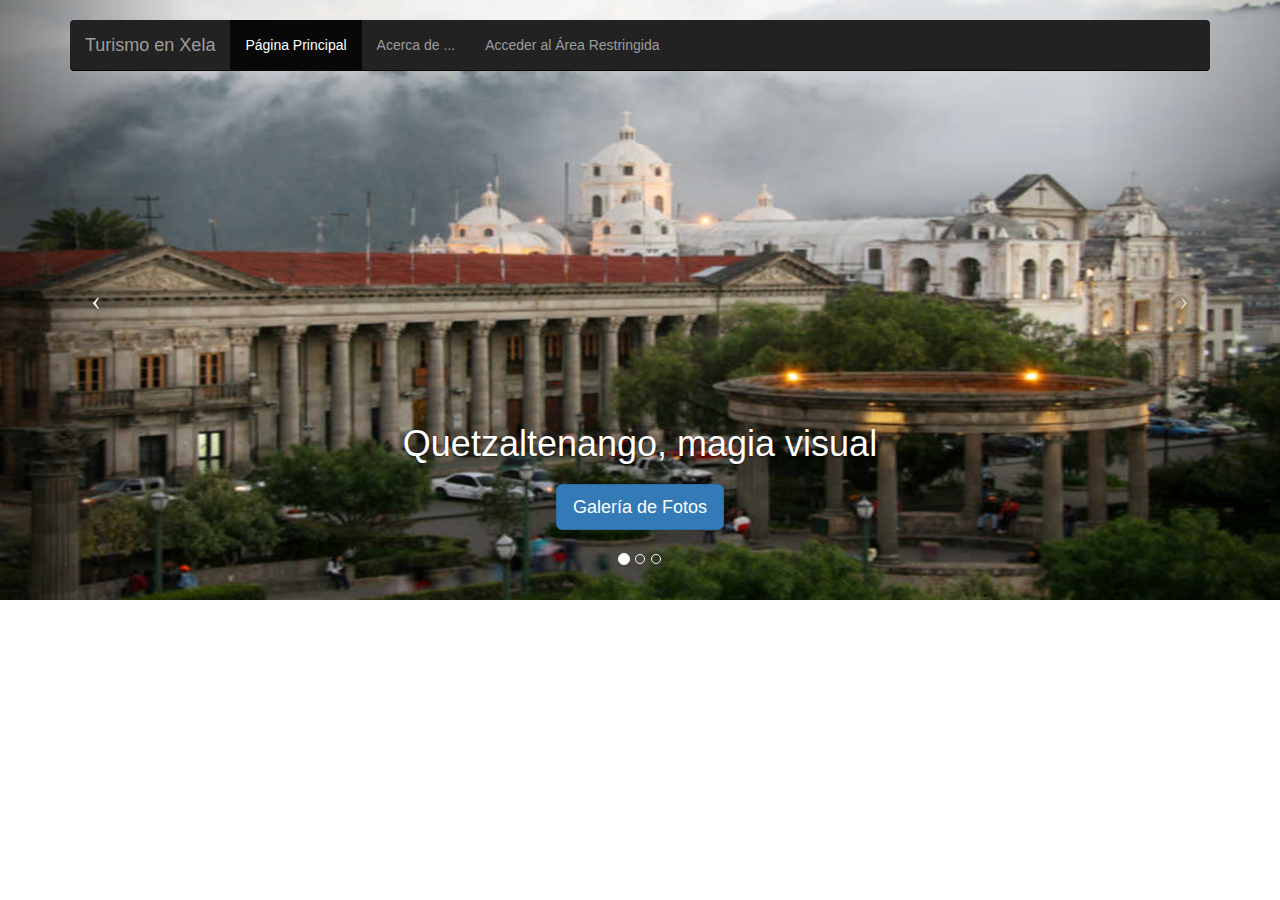
<file: index.html>
<!DOCTYPE html>
<html lang="es">
    <head>
        <meta http-equiv="content-type" content="text/html; charset=UTF-8">
        <meta charset="utf-8">
        <title>Sitio de Informaci&oacute;n Tur&iacute;stica de Quetzaltenango</title>
        <meta name="generator" content="Bootply" />
        <meta name="viewport" content="width=device-width, initial-scale=1, maximum-scale=1">
        <link href="css/bootstrap.min.css" rel="stylesheet">
        <!--[if lt IE 9]>
                <script src="//html5shim.googlecode.com/svn/trunk/html5.js"></script>
        <![endif]-->
        <link href="css/styles.css" rel="stylesheet">
    </head>
    <body>
        <div class="navbar-wrapper">
          <div class="container">
            <div class="navbar navbar-inverse navbar-static-top">

                <div class="navbar-header">
                    <a class="navbar-toggle" data-toggle="collapse" data-target=".navbar-collapse">
                      <span class="icon-bar"></span>
                      <span class="icon-bar"></span>
                      <span class="icon-bar"></span>
                    </a>
                <a class="navbar-brand" href="#">Turismo en Xela</a>
                </div>
                <div class="navbar-collapse collapse">
                  <ul class="nav navbar-nav">
                    <li class="active"><a href="#">P&aacute;gina Principal</a></li>
                    <li><a href="geninfo.html" target="ext">Acerca de ...</a></li>
                    <li><a href="#contact" id="btnLogin">Acceder al &Aacute;rea Restringida</a></li>
                  </ul>
                </div>

            </div>
          </div><!-- /container -->
        </div><!-- /navbar wrapper -->


    <!-- Carousel
    ================================================== -->
        <div id="myCarousel" class="carousel slide">
          <!-- Indicators -->
          <ol class="carousel-indicators">
            <li data-target="#myCarousel" data-slide-to="0" class="active"></li>
            <li data-target="#myCarousel" data-slide-to="1"></li>
            <li data-target="#myCarousel" data-slide-to="2"></li>
          </ol>
          <div class="carousel-inner" style="height: 80%;">
            <div class="item active text-center">
              <!--<img src="/assets/example/bg_suburb.jpg" style="width:100%" class="img-responsive">-->
              <img src="images/fondo.jpg" style="width:100%; height: 40%;" class="img-responsive text-center">
              <div class="container">
                <div class="carousel-caption">
                  <h1>Quetzaltenango, magia visual</h1>
                  <p></p>
                  <p><a class="btn btn-lg btn-primary" href="http://getbootstrap.com">Galer&iacute;a de Fotos</a>
                </p>
                </div>
              </div>
            </div>
            <div class="item">
              <!--<img src="http://lorempixel.com/2000/600/abstract/1" class="img-responsive">-->
              <img src="images/fotos/rsz-CIMG6923.JPG" style="width:100%; height: 40%;" class="img-responsive">
              <div class="container">
                <div class="carousel-caption">
        <!--          <h1>Changes to the Grid</h1>
                  <p>Bootstrap 3 still features a 12-column grid, but many of the CSS class names have completely changed.</p>-->
                  <h1>Noticias tur&iacute;sticas de inter&eacute;s</h1>
                  <p>Conozca m&aacute;s sobre Quetzaltenango, y su pujante industria tur&iacute;stica.</p>
                  <p><a class="btn btn-large btn-primary" href="#">Ver Noticias y Art&iacute;culos</a></p>
                </div>
              </div>
            </div>
            <div class="item">
              <!--<img src="http://placehold.it/1500X500" class="img-responsive">-->
              <img src="images/fotos/rsz-CIMG6941.JPG" style="width: 100%; height:40%;" class="img-responsive">
              <div class="container">
                <div class="carousel-caption">
                    <h1>Enlaces de Inter&eacute;s</h1>
                    <p>Sitios web relacionados con la actividad tur&iacute;stica y social de Quetzaltenango.</p>
                  <p><a class="btn btn-large btn-primary" href="#">Ver Enlaces</a></p>
                </div>
              </div>
            </div>
          </div>
          <!-- Controls -->
          <a class="left carousel-control" href="#myCarousel" data-slide="prev">
            <span class="icon-prev"></span>
          </a>
          <a class="right carousel-control" href="#myCarousel" data-slide="next">
            <span class="icon-next"></span>
          </a>  
        </div>
<!-- /.carousel -->


<!-- Marketing messaging and featurettes
================================================== -->
<!-- Wrap the rest of the page in another container to center all the content. -->

<!--<div class="container marketing">

   Three columns of text below the carousel 
  <div class="row">
    <div class="col-md-4 text-center">
      <img class="img-circle" src="http://placehold.it/140x140">
      <h2>Mobile-first</h2>
      <p>Tablets, phones, laptops. The new 3 promises to be mobile friendly from the start.</p>
      <p><a class="btn btn-default" href="#">View details »</a></p>
    </div>
    <div class="col-md-4 text-center">
      <img class="img-circle" src="http://placehold.it/140x140">
      <h2>One Fluid Grid</h2>
      <p>There is now just one percentage-based grid for Bootstrap 3. Customize for fixed widths.</p>
      <p><a class="btn btn-default" href="#">View details »</a></p>
    </div>
    <div class="col-md-4 text-center">
      <img class="img-circle" src="http://placehold.it/140x140">
      <h2>LESS is More</h2>
      <p>Improved support for mixins make the new Bootstrap 3 easier to customize.</p>
      <p><a class="btn btn-default" href="#">View details »</a></p>
    </div>
  </div> /.row 


   START THE FEATURETTES 

  <hr class="featurette-divider">

  <div class="featurette">
    <img class="featurette-image img-circle pull-right" src="http://placehold.it/512">
    <h2 class="featurette-heading">Responsive Design. <span class="text-muted">It'll blow your mind.</span></h2>
    <p class="lead">In simple terms, a responsive web design figures out what resolution of device it's being served on. Flexible grids then size correctly to fit the screen.</p>
  </div>

  <hr class="featurette-divider">

  <div class="featurette">
    <img class="featurette-image img-circle pull-left" src="http://placehold.it/512">
    <h2 class="featurette-heading">Smaller Footprint. <span class="text-muted">Lightweight.</span></h2>
    <p class="lead">The new Bootstrap 3 promises to be a smaller build. The separate Bootstrap base and responsive.css files have now been merged into one. There is no more fixed grid, only fluid.</p>
  </div>

  <hr class="featurette-divider">

  <div class="featurette">
    <img class="featurette-image img-circle pull-right" src="http://placehold.it/512">
    <h2 class="featurette-heading">And lastly, this one. <span class="text-muted">Flatness.</span></h2>
    <p class="lead">A big design trend for 2013 is "flat" design. Gone are the days of excessive gradients and shadows. Designers are producing cleaner flat designs, and Bootstrap 3 takes advantage of this minimalist trend.</p>
  </div>

  <hr class="featurette-divider">

   /END THE FEATURETTES 


   FOOTER 
  <footer>
    <p class="pull-right"><a href="#">Back to top</a></p>
    <p>This Bootstrap layout is compliments of Bootply. · <a href="http://www.bootply.com/62603">Edit on Bootply.com</a></p>
  </footer>

</div> /.container 
script references -->	 
		<!--<script src="//ajax.googleapis.com/ajax/libs/jquery/2.0.2/jquery.min.js"></script>-->
        <script src="js/jquery-2.0.2.min.js"></script>
        <script src="js/bootstrap.min.js"></script>
        <script src="js/custom.js"></script>
    </body>
</html>
</file>
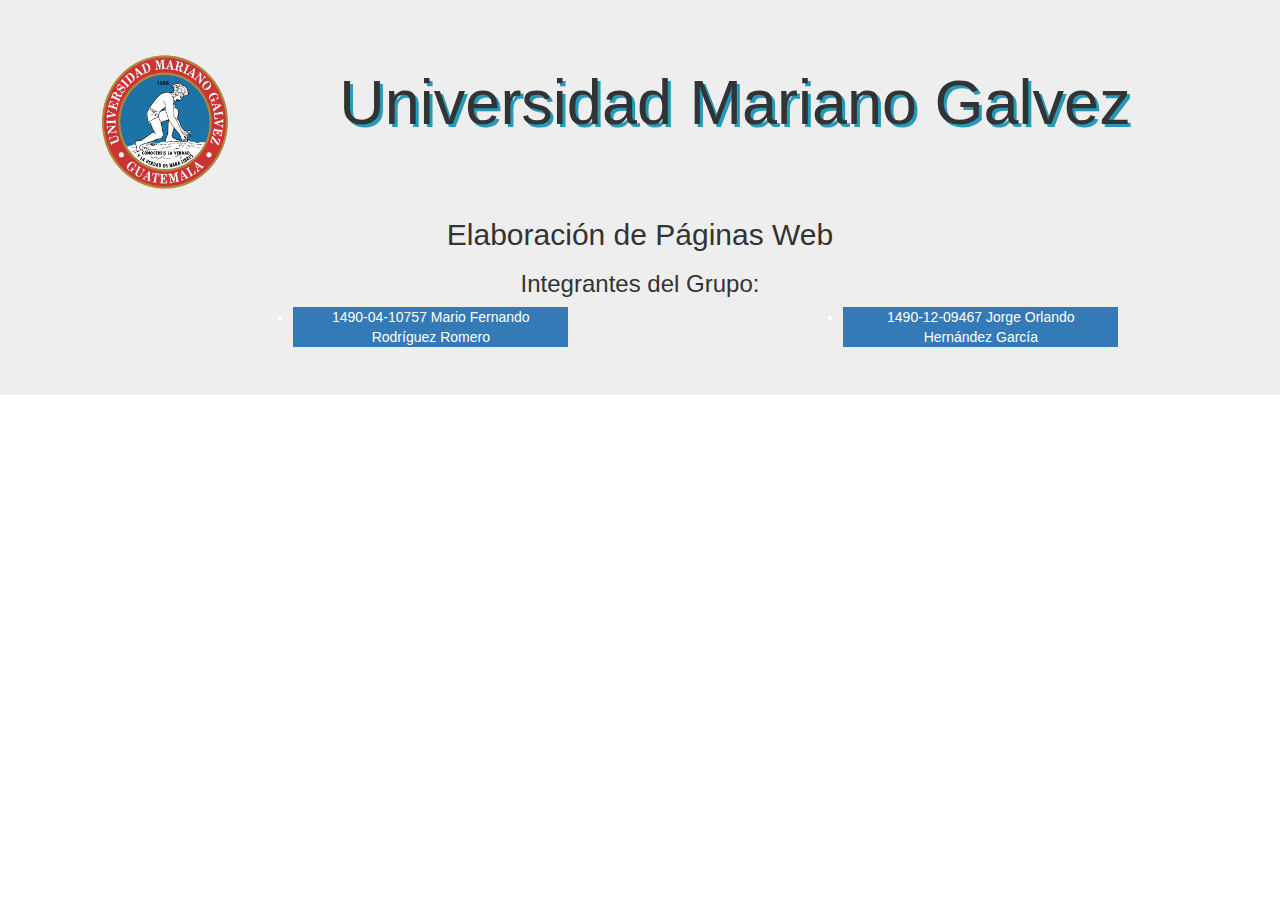
<file: geninfo.html>
<!DOCTYPE html>
<!--
To change this license header, choose License Headers in Project Properties.
To change this template file, choose Tools | Templates
and open the template in the editor.
-->
<html>
    <head>
        <title>Universidad Mariano G&aacute;lvez - Elaboraci&oacute;n de P&aacute;ginas Web</title>
        <meta charset="UTF-8">
        <meta name="viewport" content="width=device-width, initial-scale=1, maximum-scale=1">
        <link href="css/bootstrap.min.css" rel="stylesheet">
    </head>
    <body>
        <div class="jumbotron">
            <div class="container">
                <div class="col-lg-2"><img class="img-responsive" src="images/logoUMG.png" style="height: 150px; min-height: 50px;"/></div>
                <div class="text-center h1" style="text-shadow: 3px 3px #269abc;">Universidad Mariano Galvez</div>
            </div>
            <div class="container">
                <div class="text-center h2">Elaboraci&oacute;n de P&aacute;ginas Web</div>
                <div class="text-center h3">Integrantes del Grupo:</div>
                <div class="text-center">
                    <ul>
                        <li class="btn-primary col-lg-offset-2 col-lg-3">1490-04-10757&Tab;Mario Fernando Rodr&iacute;guez Romero</li>
                        <li class="btn-primary col-lg-offset-3 col-lg-3">1490-12-09467&Tab;Jorge Orlando Hern&aacute;ndez Garc&iacute;a</li>
                    </ul>
                </div>
            </div>
        </div>
    </body>
</html>
</file>
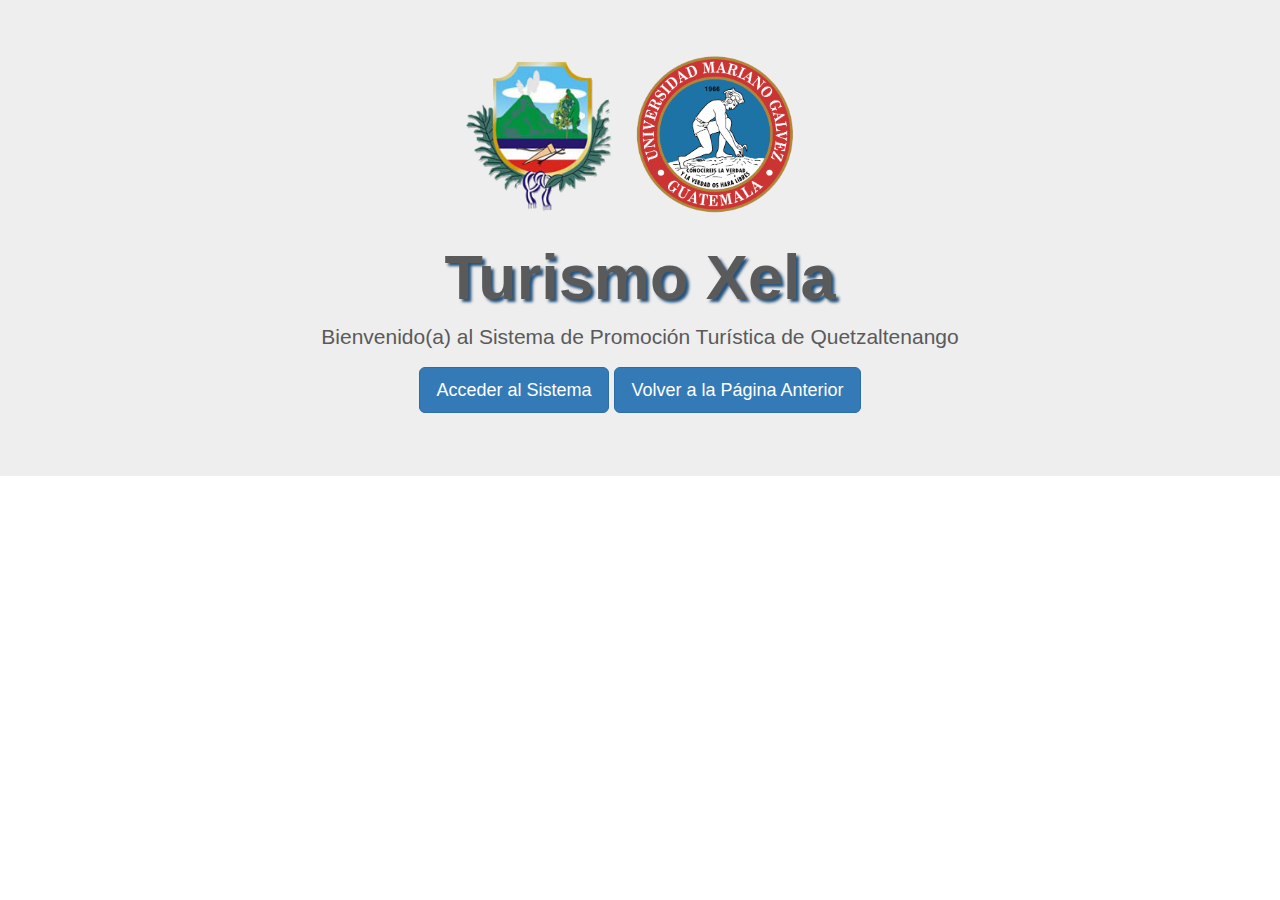
<file: loginform.html>
<!DOCTYPE html>
<!--
To change this license header, choose License Headers in Project Properties.
To change this template file, choose Tools | Templates
and open the template in the editor.
-->
<html>
    <head>
        <title>Inicio de Sesi&oacute;n</title>
        <meta charset="UTF-8">
        <meta name="viewport" content="width=device-width, initial-scale=1, maximum-scale=1">
        <link href="css/bootstrap.min.css" rel="stylesheet">
        <!--[if lt IE 9]>
                <script src="//html5shim.googlecode.com/svn/trunk/html5.js"></script>
        <![endif]-->
        <link href="css/styles.css" rel="stylesheet">
    </head>
    <body>
        <div class="jumbotron" style="text-align: center;">
            <div id="logos">
                <img class="img-responsive" src="images/logomuni.png" style="height: 150px; display: inline-block;"/>
                <img class="img-responsive" src="images/logoUMG.png" style="height: 175px; display: inline-block;"/>
            </div>
            <div>
                <h1 id="primertitulo" style="margin-left: auto; margin-right: auto; position: relative; display: inline-block; ">Turismo Xela</h1>
                <p>Bienvenido(a) al Sistema de Promoci&oacute;n Tur&iacute;stica de Quetzaltenango</p>
                <p>
                    <button type="button" class="btn btn-primary btn-lg" id="btnEnter">Acceder al Sistema</button>
                    <button type="button" class="btn btn-primary btn-lg" id="btnQry">Volver a la P&aacute;gina Anterior</button>
                </p>
            </div>
            <table id="loginform" class="table-bordered" style="margin-left: auto; margin-right: auto;  width: 50%;">
                <thead>
                    <tr>
                        <th colspan="2" class="label-primary" style="color:whitesmoke; text-align: center;">Datos de Inicio de Sesi&oacute;n</th>
                    </tr>
                </thead>
                <tbody>
                    <tr>
                        <td class="label-default" style="color:whitesmoke;">Usuario (abcde):</td><td style="text-align: center;"><input type="text" size="15" id="uname"></td>
                    </tr>
                    <tr>
                        <td class="label-default" style="color:whitesmoke;">Contrase&ntilde;a (abcde):</td><td style="text-align: center;"><input type="password" size="15" id="key"></td>
                    </tr>
                </tbody>
                <tfoot>
                    <tr>
                        <td colspan="2" style="text-align: center;">
                            <button class="btn btn-primary btn-sm" id="btnLogin">Enviar Datos</button>
                        </td>
                    </tr>
                </tfoot>
            </table>
         </div>    
        <script src="js/jquery-2.0.2.min.js"></script>
        <script src="js/custlogin.js"></script>
        <script src="js/crypt/md5.js"></script>
    </body>
</html>
</file>
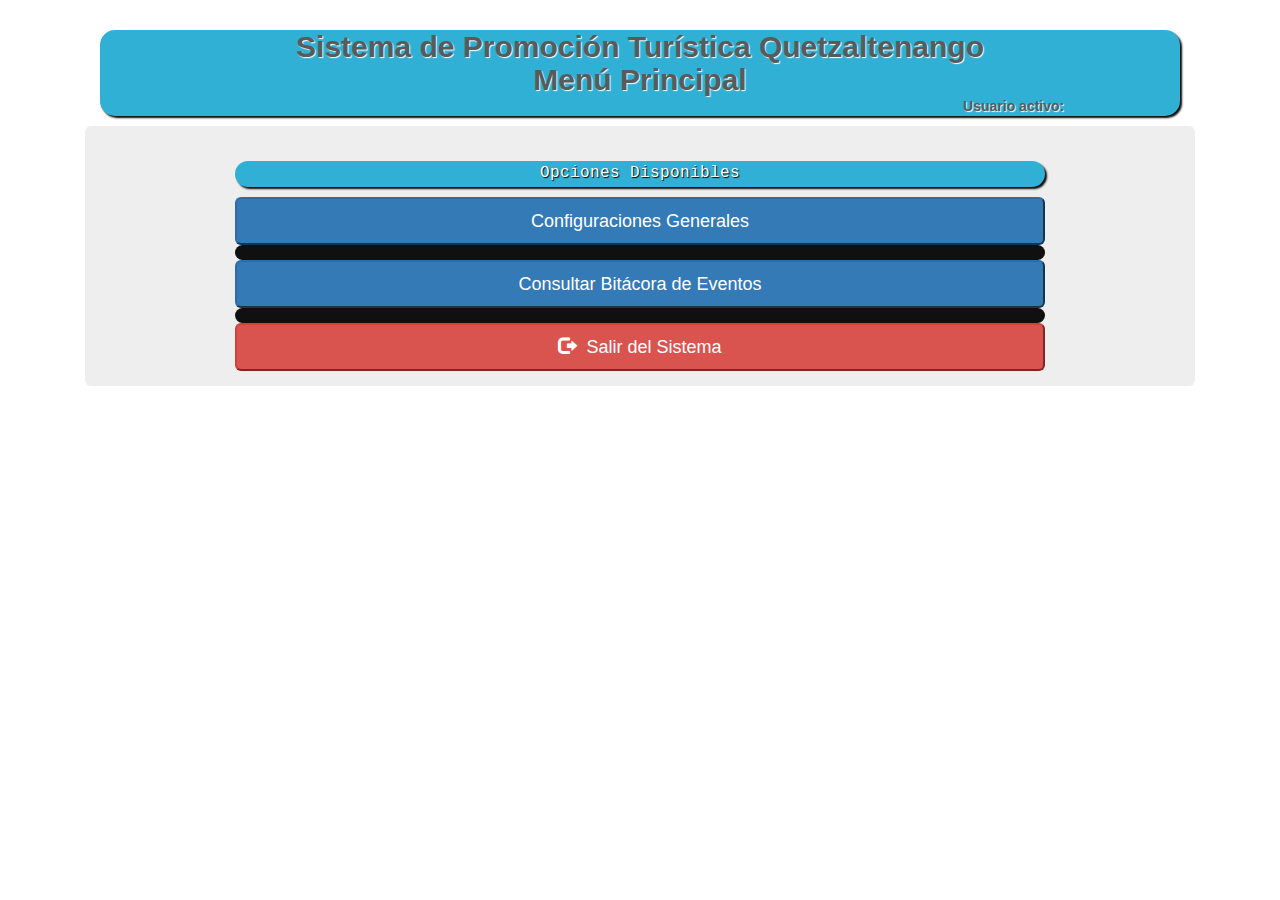
<file: app/menu.html>
<!DOCTYPE html>
<!--
To change this license header, choose License Headers in Project Properties.
To change this template file, choose Tools | Templates
and open the template in the editor.
-->
<html lang="es">
    <head>
        <title>Sistema de Promoci&oacute;n Tur&iacute;stica - Men&uacute; Principal</title>
        <meta charset="UTF-8">
        <meta name="viewport" content="width=device-width, initial-scale=1.0">
        <link href="../css/bootstrap.min.css" rel="stylesheet">
        <!--[if lt IE 9]>
                <script src="//html5shim.googlecode.com/svn/trunk/html5.js"></script>
        <![endif]-->
        <link href="../css/styles.css" rel="stylesheet">
    </head>
    <body class="container" style="padding: 30px;">
        <div class="container col-lg-10" style="width: 100%;">
            <header class="pagehead">
                <span class="h2 resaltadon">Sistema de Promoci&oacute;n Tur&iacute;stica Quetzaltenango</span><br>
                <span class="h2 resaltadon">Men&uacute; Principal</span><br>
                <p class="text-right uid"><span class="resaltadon" id="nombreusuario">Usuario activo:&nbsp;&nbsp;</span></p>
            </header>
        </div>
        <div class="container col-lg-10 jumbotron" style="width: 100%; padding: 15px 15px 15px 15px !important;">
            <header class="h3 pagehead menuhead" style="width:75%; margin-left: auto; margin-right: auto; text-align: center;">
                <span>Opciones Disponibles</span>
            </header>
            <article style="width:75%; margin-left: auto; margin-right: auto; text-align: center;">
                <button class="btn-block btn-lg btn-primary" id="btnGenerales">Configuraciones Generales</button>
                <div class="btn-group" style="width:100%;" id="smnuGenerales">
                    <button class="btn-block btn-lg btn-info" id="optUsuarios">Gestionar Usuarios</button>
                    <button class="btn-block btn-lg btn-info" id="optSitios">Gestionar Sitios Tur&iacute;sticos</button>
                    <button class="btn-block btn-lg btn-info" id="optImagenes">Gestionar Im&aacute;genes</button>
                    <button class="btn-block btn-lg btn-info" id="optArticulos">Gestionar Art&iacute;culos</button>
                    <button class="btn-block btn-lg btn-info" id="optInst">Gestionar Enlaces</button>
                </div>
                <div style="height:15px;background-color: #101010;border: 2px #000; border-radius: 10px; "></div>
                <button class="btn-block btn-lg btn-primary" id="btnQryBita">Consultar Bit&aacute;cora de Eventos</button>
                <div style="height:15px;background-color: #101010;border: 2px #000; border-radius: 10px; "></div>
                <button class="btn-block btn-lg btn-danger" id='btnQuit'><span class="glyphicon glyphicon-log-out"></span>&nbsp;&nbsp;Salir del Sistema</button>
            </article>
        </div>        
        <script src="../js/jquery.min.js"></script>
        <script src="../js/bootstrap.min.js"></script>
        <script src="../js/custmenu.js"></script>
    </body>
</html>
</file>
<file: css/styles.css>
/* BOOTSTRAP 3.x GLOBAL STYLES
-------------------------------------------------- */
body {
  padding-bottom: 40px;
  color: #5a5a5a;
}



/* CUSTOMIZE THE NAVBAR
-------------------------------------------------- */

/* Special class on .container surrounding .navbar, used for positioning it into place. */
.navbar-wrapper {
  position: absolute;
  top: 0;
  left: 0;
  right: 0;
  z-index: 10;
}



/* CUSTOMIZE THE CAROUSEL
-------------------------------------------------- */

/* Carousel base class */
.carousel {
  margin-bottom: 60px;
}
/* Since positioning the image, we need to help out the caption */
.carousel-caption {
  z-index: 1;
}

/* Declare heights because of positioning of img element */
.carousel .item {
  height: 600px;
  background-color:#555;
}
.carousel img {
  position: absolute;
  top: 0;
  left: 0;
  min-height: 600px;
}



/* MARKETING CONTENT
-------------------------------------------------- */

/* Pad the edges of the mobile views a bit */
.marketing {
  padding-left: 15px;
  padding-right: 15px;
}

/* Center align the text within the three columns below the carousel */
.marketing .col-lg-4 {
  text-align: center;
  margin-bottom: 20px;
}
.marketing h2 {
  font-weight: normal;
}
.marketing .col-lg-4 p {
  margin-left: 10px;
  margin-right: 10px;
}


/* Featurettes
------------------------- */

.featurette-divider {
  margin: 80px 0; /* Space out the Bootstrap <hr> more */
}
.featurette {
  padding-top: 120px; /* Vertically center images part 1: add padding above and below text. */
  overflow: hidden; /* Vertically center images part 2: clear their floats. */
}
.featurette-image {
  margin-top: -120px; /* Vertically center images part 3: negative margin up the image the same amount of the padding to center it. */
}

/* Give some space on the sides of the floated elements so text doesn't run right into it. */
.featurette-image.pull-left {
  margin-right: 40px;
}
.featurette-image.pull-right {
  margin-left: 40px;
}

/* Thin out the marketing headings */
.featurette-heading {
  font-size: 50px;
  font-weight: 300;
  line-height: 1;
  letter-spacing: -1px;
}



/* RESPONSIVE CSS
-------------------------------------------------- */

@media (min-width: 768px) {

  /* Remve the edge padding needed for mobile */
  .marketing {
    padding-left: 0;
    padding-right: 0;
  }

  /* Navbar positioning foo */
  .navbar-wrapper {
    margin-top: 20px;
    margin-bottom: -90px; /* Negative margin to pull up carousel. 90px is roughly margins and height of navbar. */
  }
  /* The navbar becomes detached from the top, so we round the corners */
  .navbar-wrapper .navbar {
    border-radius: 4px;
  }

  /* Bump up size of carousel content */
  .carousel-caption p {
    margin-bottom: 20px;
    font-size: 21px;
    line-height: 1.4;
  }

}

@font-face {
    font-family: 'aguafina_scriptregular';
    src: url('../fonts/aguafinascript-regular-webfont.eot');
    src: url('../fonts/aguafinascript-regular-webfont.eot?#iefix') format('embedded-opentype'),
         url('../fonts/aguafinascript-regular-webfont.woff') format('woff'),
         url('../fonts/aguafinascript-regular-webfont.ttf') format('truetype');
    font-weight: normal;
    font-style: normal;}
@font-face {
    font-family: 'benchnineregular';
    src: url('../fonts/benchnine-regular-webfont.eot');
    src: url('../fonts/benchnine-regular-webfont.eot?#iefix') format('embedded-opentype'),
         url('../fonts/benchnine-regular-webfont.woff') format('woff'),
         url('../fonts/benchnine-regular-webfont.ttf') format('truetype');
    font-weight: normal;
    font-style: normal;}    
@font-face {
    font-family: 'vast_shadowregular';
    src: url('../fonts/vastshadow-regular-webfont.eot');
    src: url('../fonts/vastshadow-regular-webfont.eot?#iefix') format('embedded-opentype'),
         url('../fonts/vastshadow-regular-webfont.woff') format('woff'),
         url('../fonts/vastshadow-regular-webfont.ttf') format('truetype');
    font-weight: normal;
    font-style: normal;}
@font-face {
    font-family: 'kontrapunkt';
    src: url('../fonts/Kontrapunkt-LightItalic-webfont.eot');
    src: url('../fonts/Kontrapunkt-LightItalic-webfont.eot?#iefix') format('embedded-opentype'),
         url('../fonts/Kontrapunkt-LightItalic-webfont.woff') format('woff'),
         url('../fonts/Kontrapunkt-LightItalic-webfont.ttf') format('truetype');
    font-weight: normal;
    font-style: normal;}
@font-face {
    font-family: 'liberation_monoregular';
    src: url('../fonts/LiberationMono-Regular-webfont.eot');
    src: url('../fonts/LiberationMono-Regular-webfont.eot?#iefix') format('embedded-opentype'),
         url('../fonts/LiberationMono-Regular-webfont.woff') format('woff'),
         url('../fonts/LiberationMono-Regular-webfont.ttf') format('truetype'),
         url('../fonts/LiberationMono-Regular-webfont.svg#liberation_monoregular') format('svg');
    font-weight: normal;
    font-style: normal;}
@font-face {
    font-family: 'maiden_orangeregular';
    src: url('../fonts/MaidenOrange-webfont.eot');
    src: url('../fonts/MaidenOrange-webfont.eot?#iefix') format('embedded-opentype'),
         url('../fonts/MaidenOrange-webfont.woff') format('woff'),
         url('../fonts/MaidenOrange-webfont.ttf') format('truetype'),
         url('../fonts/MaidenOrange-webfont.svg#maiden_orangeregular') format('svg');
    font-weight: normal;
    font-style: normal;}
#primertitulo {font-weight: bold; text-shadow: 3px 3px 3px #23527c;}
.uid {width:90%; background-color: transparent; border: 1px #31b0d5;}
.pagehead {background-color: #31b0d5; border-radius: 15px; text-align: center; box-shadow: 2px 2px 2px #080808;}
.menuhead {font-family: liberation_monoregular; font-size: 12pt; color: white; text-shadow: 1px 1px 1px #080808; padding: 4px;}
.resaltadon {font-weight: bold; text-shadow: 1px 1px 1px white;}
.loading {overflow: hidden;}
.loading .modal {display: block;}
.modal {display: none; position: fixed; z-index: 15000; top: 0; left: 0; height: 100%; width: 100%; }
</file>
